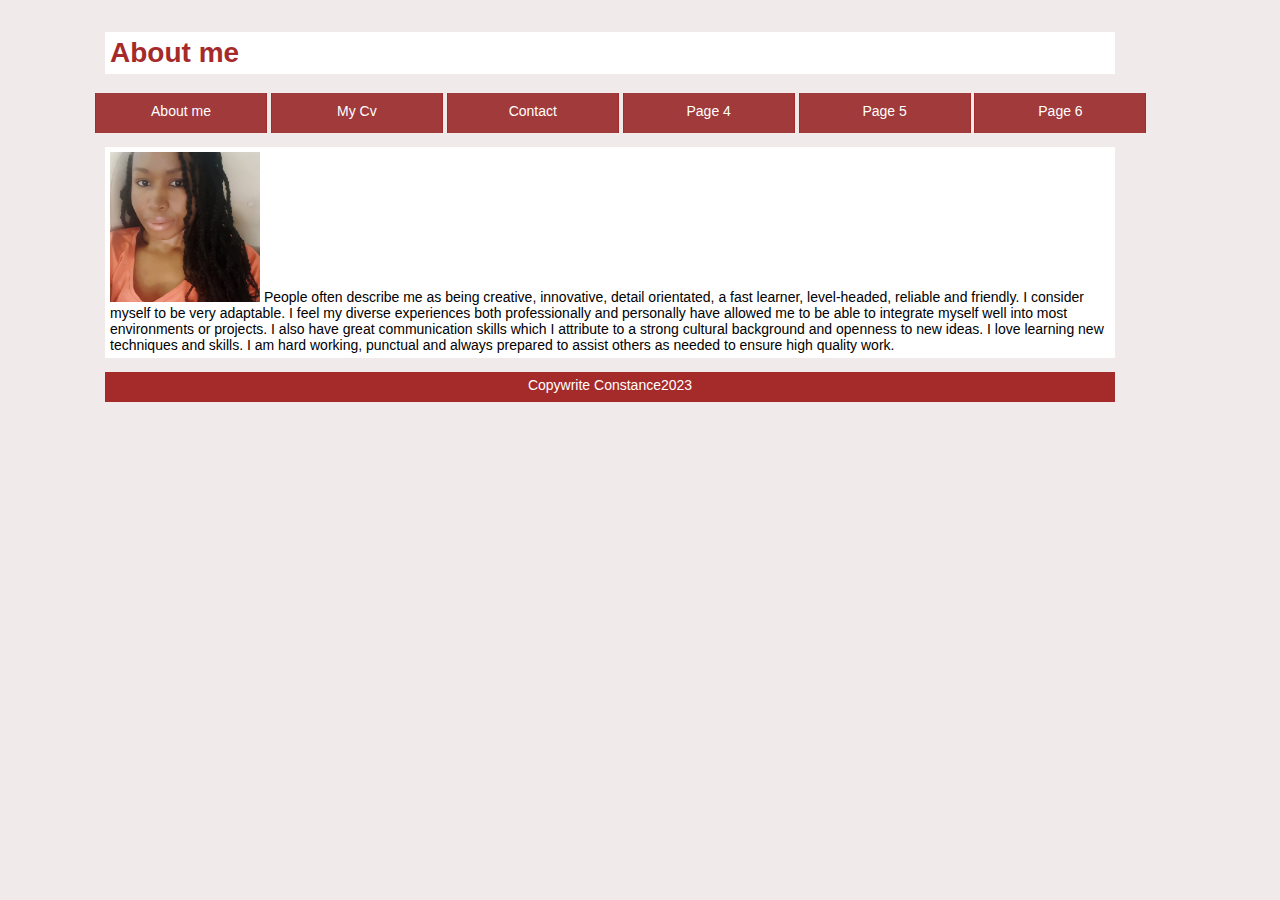
<file: index.html>
<!DOCTYPE html>
<html>
<head>
    <meta charset="utf-8">
    <title>About me</title>
    <link rel="Stylesheet" type="text/css" href="style.css"/>
</head>
<body>
    <h1>About me</h1>
    <ul>
        <li><a href="index.html"> About me</a></li>
        <li><a href="mijncv.html"> My Cv</a></li>
        <li><a href="contact.html"> Contact</a></li>
        <li><a href="#"> Page 4</a></li>
        <li><a href="#"> Page 5</a></li>
        <li><a href="#"> Page 6</a></li>
    </ul>
    <p>
        <img src="Me.jpg" alt="placeholder" style="width: 100;" height="150" vertical-align: middle;>
        People often describe me as being creative, innovative, detail orientated, a fast learner, level-headed, reliable and friendly. I consider myself to be very adaptable.
I feel my diverse experiences both professionally and personally have allowed me to be able to integrate myself well into most environments or projects. I also have great communication skills which I attribute to a strong cultural background and openness to new ideas. I love learning new techniques and skills. I am hard working, punctual and always prepared to assist others as needed to ensure high quality work. 

    </p>
    <footer>Copywrite Constance2023</footer>
</body>
</html>
</file>
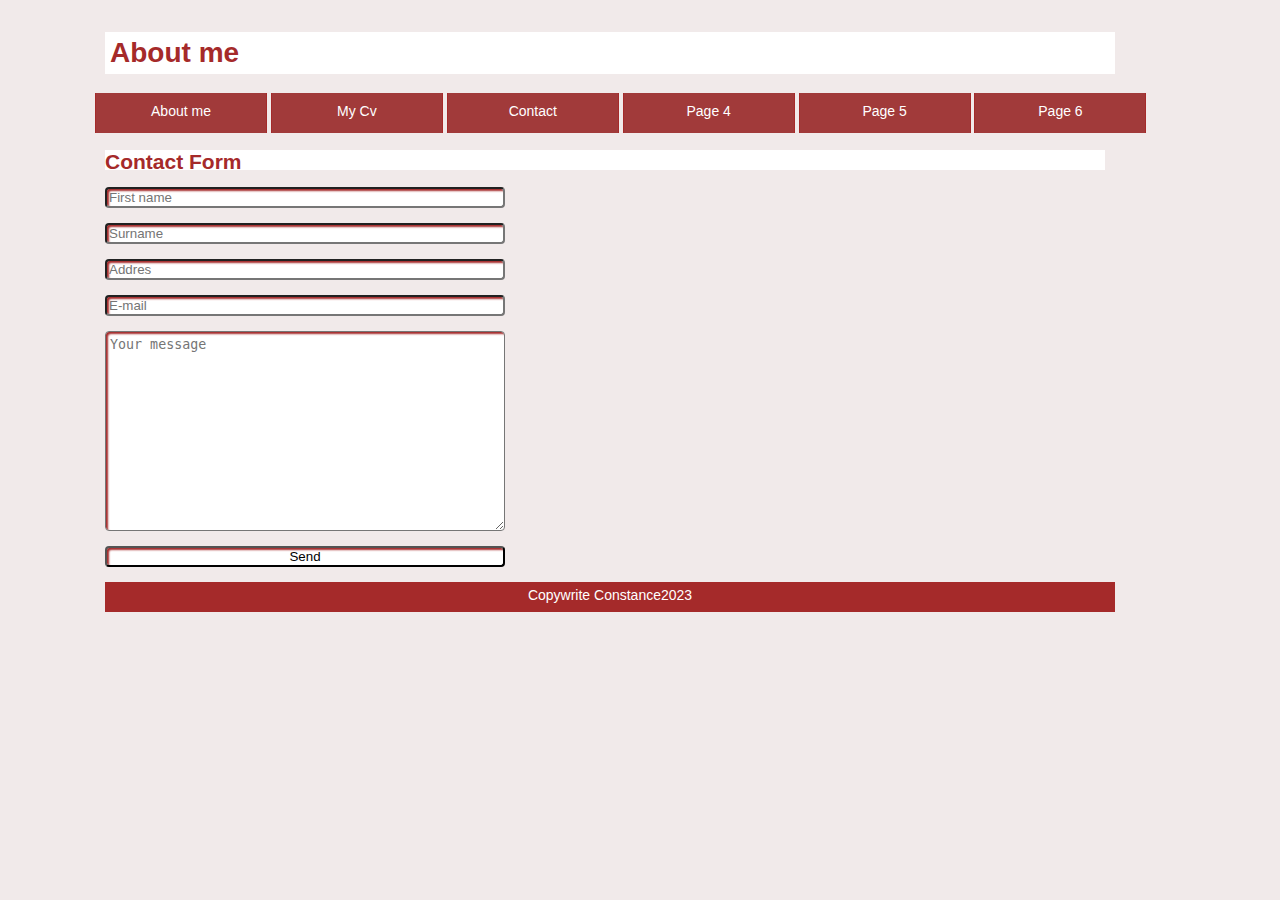
<file: contact.html>
<!DOCTYPE html>
<html>
<head>
    <meta charset="utf-8">
    <title>About me</title>
    <link rel="Stylesheet" type="text/css" href="style.css"/>
</head>
<body>
    <h1>About me</h1>
    <ul>
        <li><a href="index.html"> About me</a></li>
        <li><a href="mijncv.html"> My Cv</a></li>
        <li><a href="contact.html"> Contact</a></li>
        <li><a href="#"> Page 4</a></li>
        <li><a href="#"> Page 5</a></li>
        <li><a href="#"> Page 6</a></li>
    </ul>
    <form> <h2>Contact Form</h2>
        <input type="text" placeholder="First name" />
        <input type="text" placeholder="Surname" />
        <input type="text" placeholder="Addres" />
        <input type="email" placeholder="E-mail" />
        <textarea placeholder="Your message"></textarea>

        <button>Send</button>
        </form>

    <footer>Copywrite Constance2023</footer>
</body>
</html>
</file>
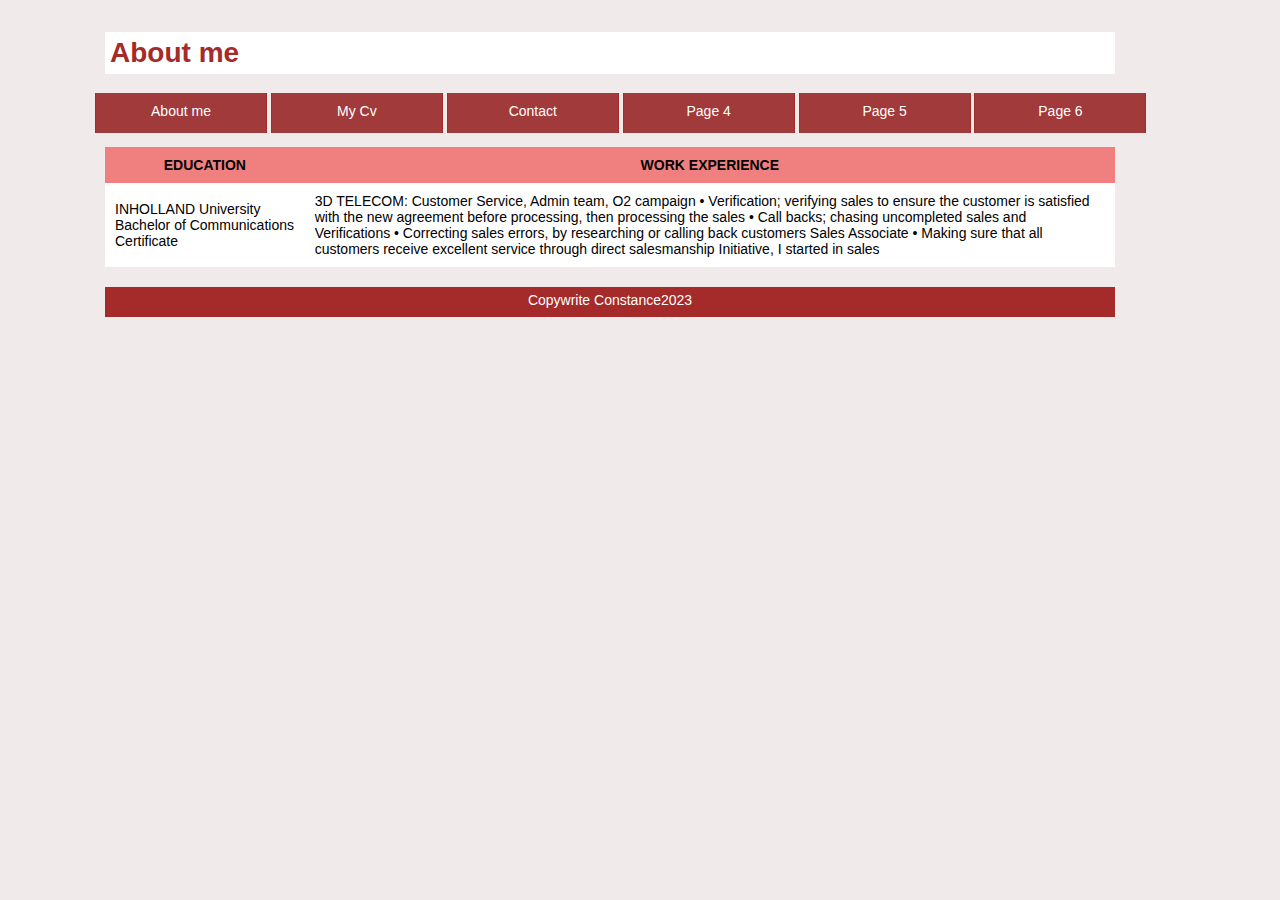
<file: mijncv.html>
<!DOCTYPE html>
<html>
<head>
    <meta charset="utf-8">
    <title>About me</title>
    <link rel="Stylesheet" type="text/css" href="style.css"/>
</head>
<body>
    <h1>About me</h1>
    <ul>
        <li><a href="index.html"> About me</a></li>
        <li><a href="mijncv.html"> My Cv</a></li>
        <li><a href="contact.html"> Contact</a></li>
        <li><a href="#"> Page 4</a></li>
        <li><a href="#"> Page 5</a></li>
        <li><a href="#"> Page 6</a></li>
    </ul>
    <table>
        <tr>
            <th>EDUCATION</th>
            <th>WORK EXPERIENCE</th>
        </tr>
        <tr>
            <td>INHOLLAND University
                Bachelor of Communications Certificate
                </td>
                <td>3D TELECOM: Customer Service, Admin team, O2 campaign
                    •	Verification; verifying sales to ensure the
                    customer is satisfied with the new agreement before processing, then processing the sales
                    •	Call backs; chasing uncompleted sales and 
                    Verifications 
                    •	Correcting sales errors, by researching or calling 
                    back customers 
                    Sales Associate 
                    •	Making sure that all customers receive excellent 
                    service through direct salesmanship
                    Initiative, I started in sales 
                    </td>
        </tr>
    </table>
    
    <footer>Copywrite Constance2023</footer>
</body>
</html>
</file>
<file: style.css>
body{
    font-family: Arial, Helvetica, sans-serif;  
    font-size: 14px;
    padding: 5px;
    background-color: rgb(241, 234, 234);
    margin-left: 50px;
    margin-right: 50px;
    
}
p {
    background-color: white;
    padding: 5px;
    max-width: 1000;width: 1000px;
    margin-left: 50px;
    margin-right: 50px;
}
table{
    border-collapse: collapse;
    width: 1010px;
    background-color: white;
    padding: 5px;
    margin-left: 50px;
    margin-right: 50px;
    margin-bottom: 20px;
    
    
}
td, th{
    padding: 10px 10px;
    margin-left: 50px;
    margin-right: 50px;
}
th{
    background-color: lightcoral;
}
footer{
background-color: brown;
color: white;
padding: 5px;
text-align: center;
width: 1000px;
height: 20px;
margin-left: 50px;
 margin-right: 50px;

}
h1{
    color: brown;
    font-family: Arial, Helvetica, sans-serif;
    padding: 5px;
    background-color: white;
    max-width: 1000;width: 1000px;
    margin-left: 50px;
    margin-right: 50px;

}
ul a{
color: white;
text-decoration: none;
padding: 5px;
    max-width: 1000;width: 1000px;
    
   
}
li {
display: inline-block;
 height:20px;
 width: 150px;
 padding: 10px;
 text-align: center;
 border-left: 1px solid brown;
 border-right: 1px solid brown;
 background-color: rgb(161, 58, 58);
}
li:hover {
    background-color: lightcoral;
    border-style: none;
    
}
h2{
    color: brown; 
    background-color: white;
    width: 1000px;
height: 20px;
margin-left: 50px;
    margin-right: 50px;
}
input[type="text"], input[type="email"], textarea, select, button{
    display: block;
    margin: 15px 0px;
    width: 400px;
    box-sizing: border-box;
    border-radius: 4px;
    margin-left: 100px;
    background-color: white;
    margin-left: 50px;
    margin-right: 50px;
    border-radius: 4px;box-shadow: inset 2px 2px 2px brown;

    }
    textarea{
    height: 200px;
    background-color: white;
    padding: 5px 4px;
    }
    button:active{
    background-color: lightcoral;
    color:white;
    border-radius: 8px;
    }
</file>
